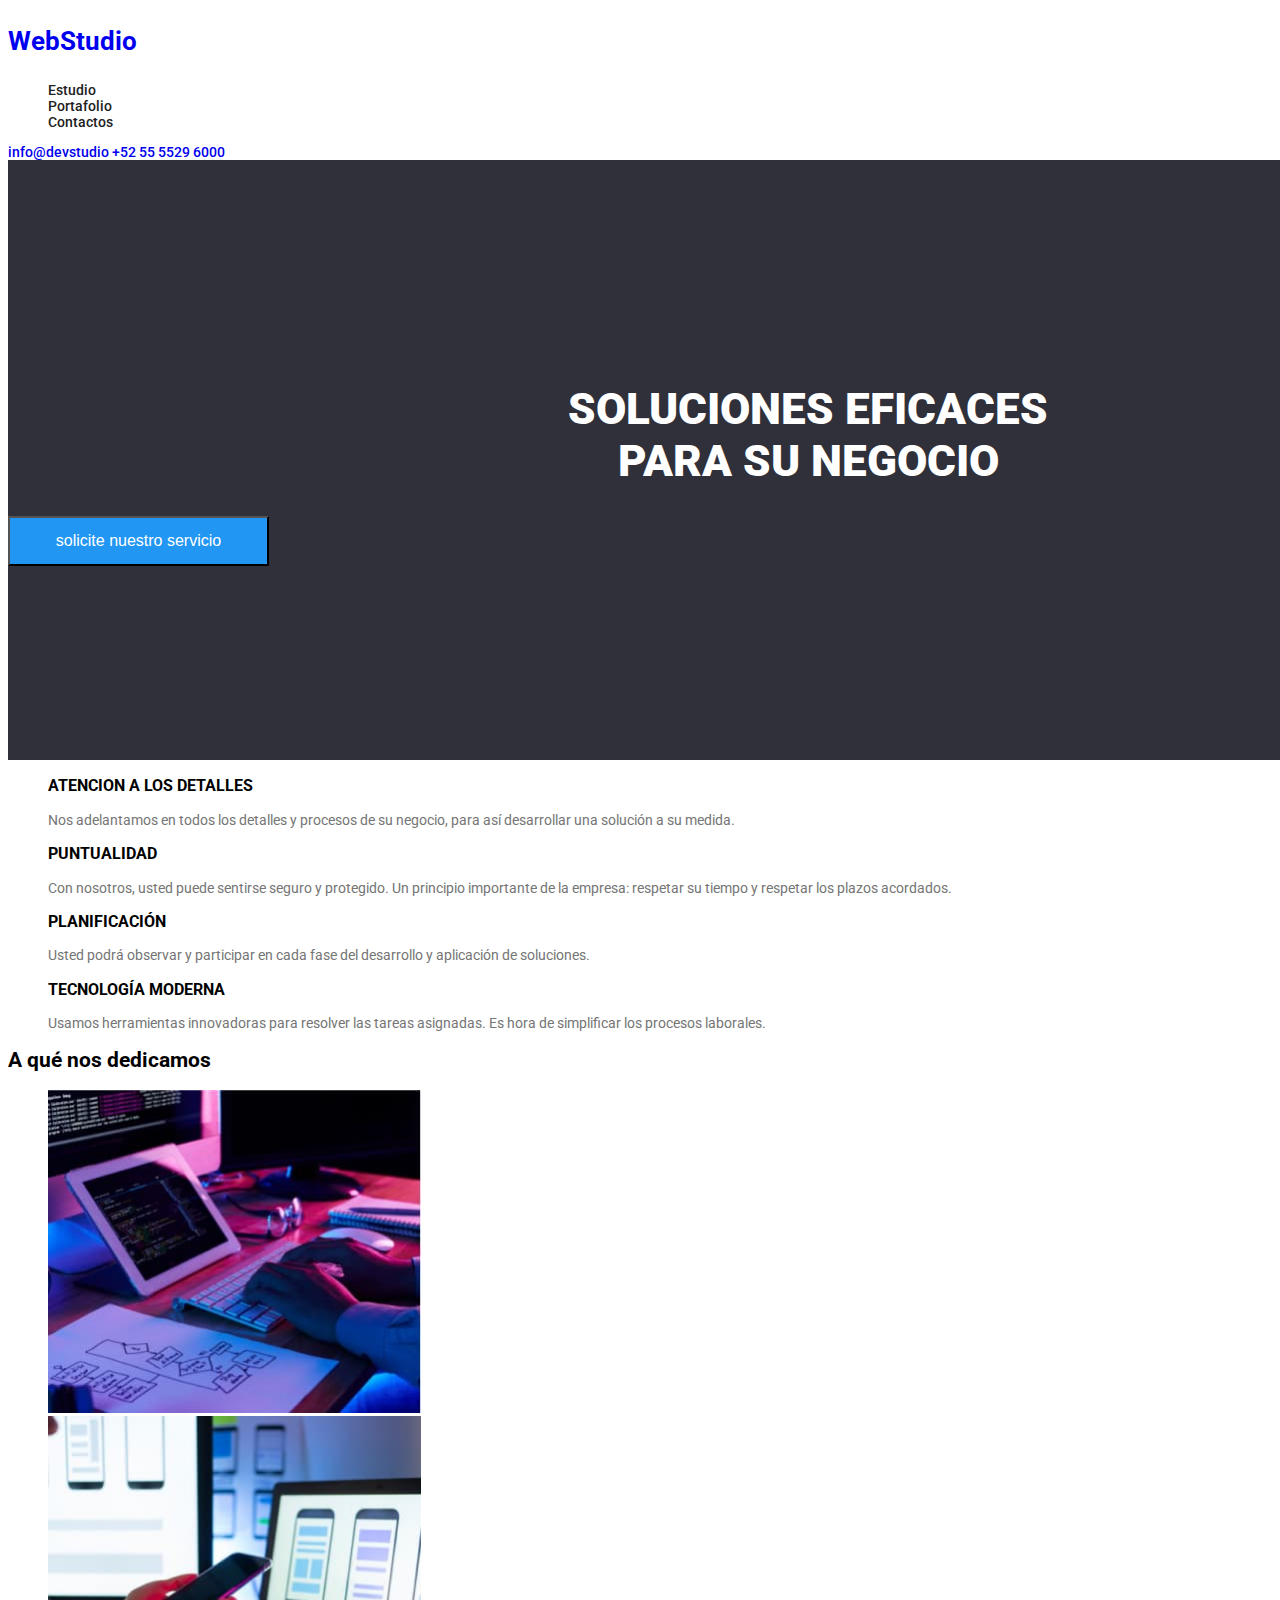
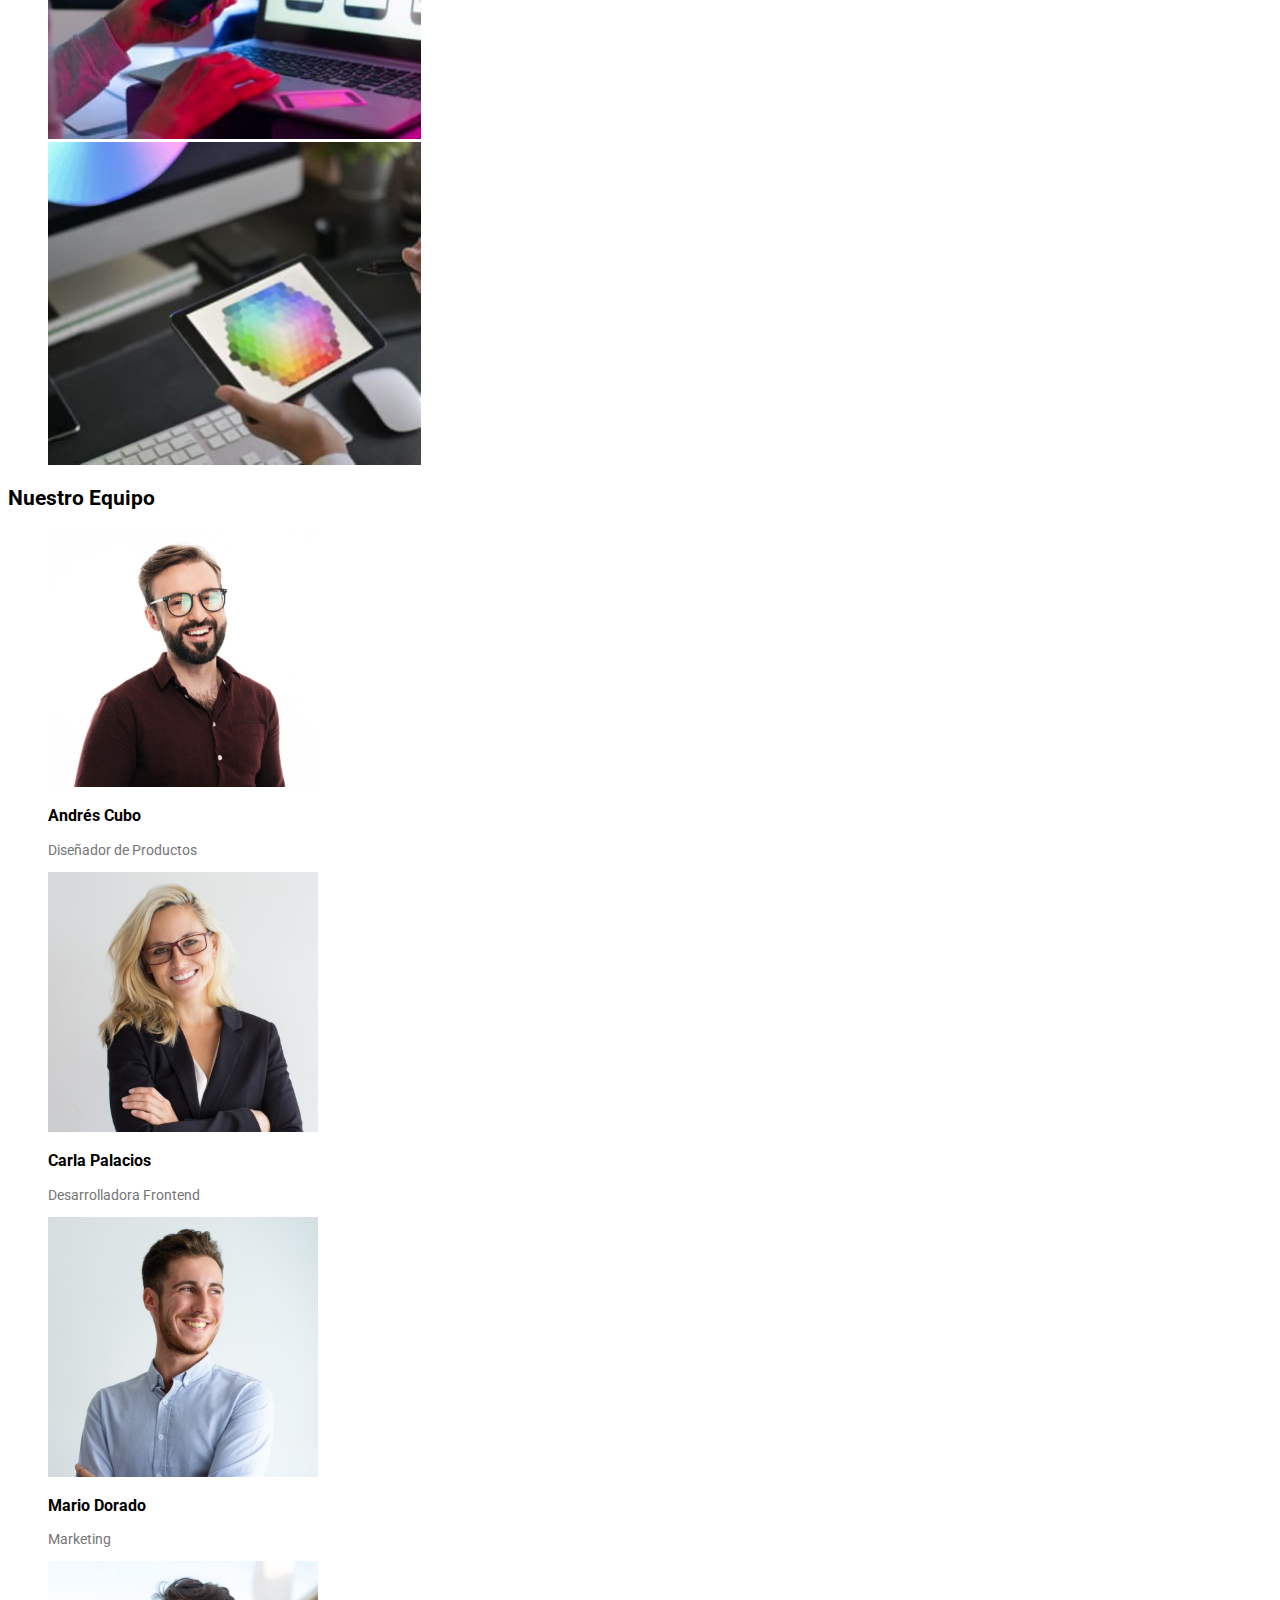
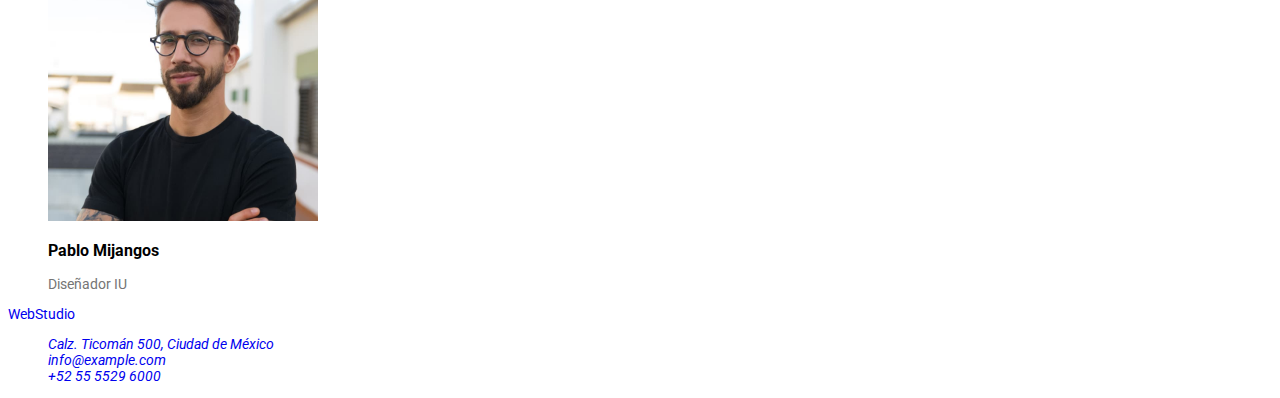
<file: index.html>
<!DOCTYPE html>
<html lang="en">
  <head>
    <meta charset="UTF-8" />
    <meta http-equiv="X-UA-Compatible" content="IE=edge" />
    <meta name="viewport" content="width=device-width, initial-scale=1.0" />
    <title>Principal</title>
    <link rel="stylesheet" href="css/styles.css" />
    <link rel="preconnect" href="https://fonts.googleapis.com" />
    <link rel="preconnect" href="https://fonts.gstatic.com" crossorigin />
    <link rel="preconnect" href="https://fonts.googleapis.com" />
    <link rel="preconnect" href="https://fonts.gstatic.com" crossorigin />
    <link
      href="https://fonts.googleapis.com/css2?family=Roboto:wght@500&display=swap"
      rel="stylesheet"
    />
    <link
      href="https://fonts.googleapis.com/css2?family=Raleway:wght@700&family=Roboto:wght@400;700;900&display=swap"
      rel="stylesheet"
    />
  </head>
  <body>
    <!-- WebStudio -->
    <header>
      <nav>
        <p class="logo"><a href="#"> WebStudio</a></p>
        <!-- navigation menu -->
        <ul class="main-menu">
          <li>
            <a class="link" href="#" target="_blank" rel="noopener no referrer">
              Estudio
            </a>
          </li>
          <li>
            <a
              class="link"
              href="./portfolio.html"
              target="_blank"
              rel="noopener no referrer"
            >
              Portafolio
            </a>
          </li>
          <li>
            <a class="link" href="#" target="_blank" rel="noopener no referrer">
              Contactos
            </a>
          </li>
        </ul>
      </nav>
      <!--contactos del encabezado-->
      <section class="header-contacts">
        <a href="mailto:info@devstudio"> info@devstudio</a>
        <a href="tel:+525555296000"> +52 55 5529 6000</a>
      </section>
    </header>
    <main>
      <!-- Solicitud de Servicio-->
      <section class="top-box">
        <h1 class="main-title">
          SOLUCIONES EFICACES
          <br />
          PARA SU NEGOCIO
        </h1>

        <button type="button">solicite nuestro servicio</button>
      </section>
      <!-- Promesa de valor -->
      <section>
        <ul>
          <li>
            <h3>ATENCION A LOS DETALLES</h3>
            <p>
              Nos adelantamos en todos los detalles y procesos de su negocio,
              para así desarrollar una solución a su medida.
            </p>
          </li>
          <li>
            <h3>PUNTUALIDAD</h3>
            <p>
              Con nosotros, usted puede sentirse seguro y protegido. Un
              principio importante de la empresa: respetar su tiempo y respetar
              los plazos acordados.
            </p>
          </li>
          <li>
            <h3>PLANIFICACIÓN</h3>
            <p>
              Usted podrá observar y participar en cada fase del desarrollo y
              aplicación de soluciones.
            </p>
          </li>
          <li>
            <h3>TECNOLOGÍA MODERNA</h3>
            <p>
              Usamos herramientas innovadoras para resolver las tareas
              asignadas. Es hora de simplificar los procesos laborales.
            </p>
          </li>
        </ul>
      </section>
      <!--A qué nos dedicamos-->
      <section>
        <h2>A qué nos dedicamos</h2>
        <ul>
          <li>
            <img
              src="images/img1.jpg"
              alt="computador de escritorio y tableta que están siendo utilizados por un desarrollador"
              width="373"
            />
          </li>
          <li>
            <img
              src="images/img2.jpg"
              alt="desarrollador contrastando en el móvil lo que está diseñado en la pantalla de su computador portatil"
              width="373"
            />
          </li>
          <li>
            <img
              src="images/img3.jpg"
              alt="desarrollador contrastando la paleta de colores entre la tableta y su computador"
              width="373"
            />
          </li>
        </ul>
      </section>
      <!--Equipo de Trabajo-->
      <section>
        <h2>Nuestro Equipo</h2>
        <ul>
          <li>
            <img
              src="images/img4.jpg"
              alt="hombre barbado de treinta y tres años, de cabello oscuro y con gafas"
              width="270"
            />
            <h3>Andrés Cubo</h3>
            <p>Diseñador de Productos</p>
          </li>
          <li>
            <img
              src="images/img5.jpg"
              alt="mujer rubia de treinta años, lentes y traje oscuro"
              width="270"
            />
            <h3>Carla Palacios</h3>
            <p>Desarrolladora Frontend</p>
          </li>
          <li>
            <img
              src="images/img6.jpg"
              alt="hombre joven sonriendo"
              width="270"
            />
            <h3>Mario Dorado</h3>
            <p>Marketing</p>
          </li>
          <li>
            <img
              src="images/img7.jpg"
              alt="hombre de 29 años, con lentes, barba y camiseta oscura "
              width="270"
            />
            <h3>Pablo Mijangos</h3>
            <p>Diseñador IU</p>
          </li>
        </ul>
      </section>
    </main>
    <footer>
      <a href="#">WebStudio</a>
      <address>
        <ul>
          <li>
            <a href="#" target="_blank" rel="noopener norefererr"
              >Calz. Ticomán 500, Ciudad de México</a
            >
          </li>
          <li>
            <a href="#" target="_blank" rel="noopener norefererr"
              >info@example.com</a
            >
          </li>
          <li>
            <a
              href="tel:+525555296000"
              target="_blank"
              rel="noopener norefererr"
              >+52 55 5529 6000</a
            >
          </li>
        </ul>
      </address>
    </footer>
  </body>
</html>
</file>
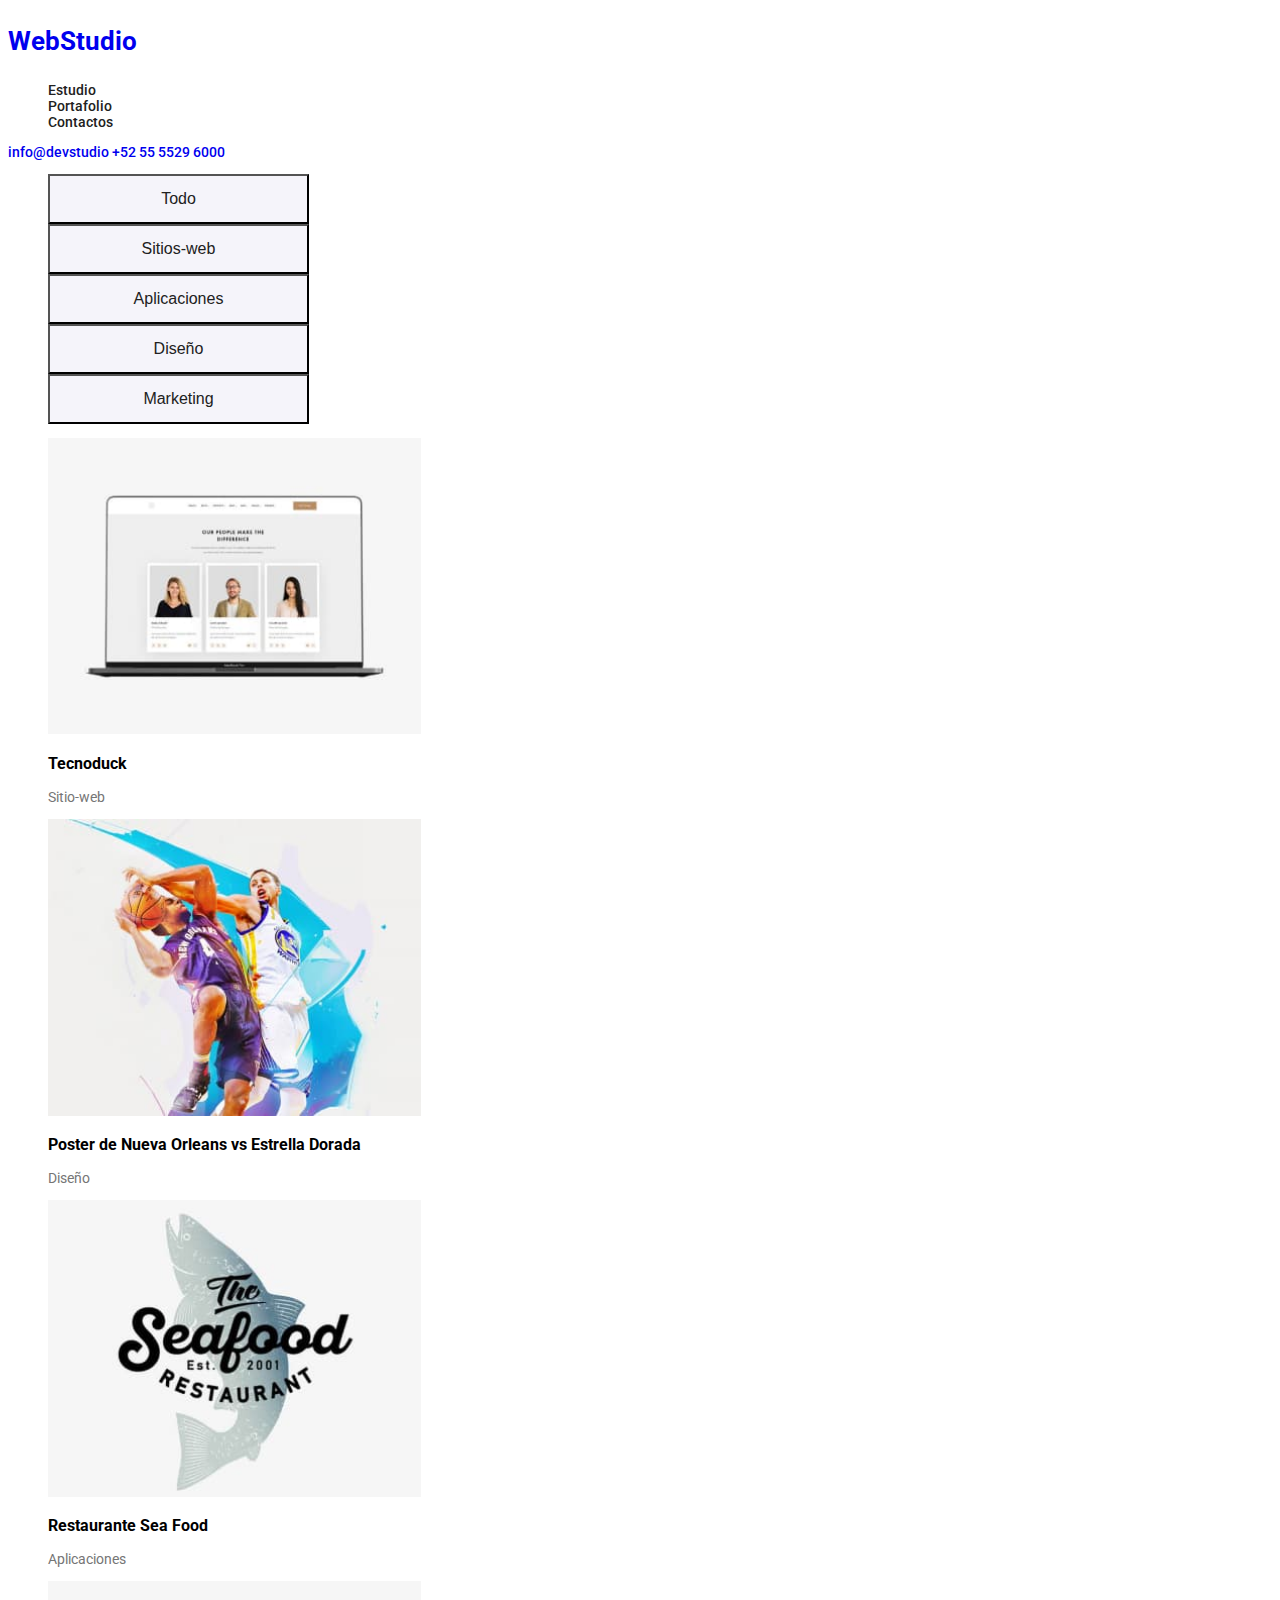
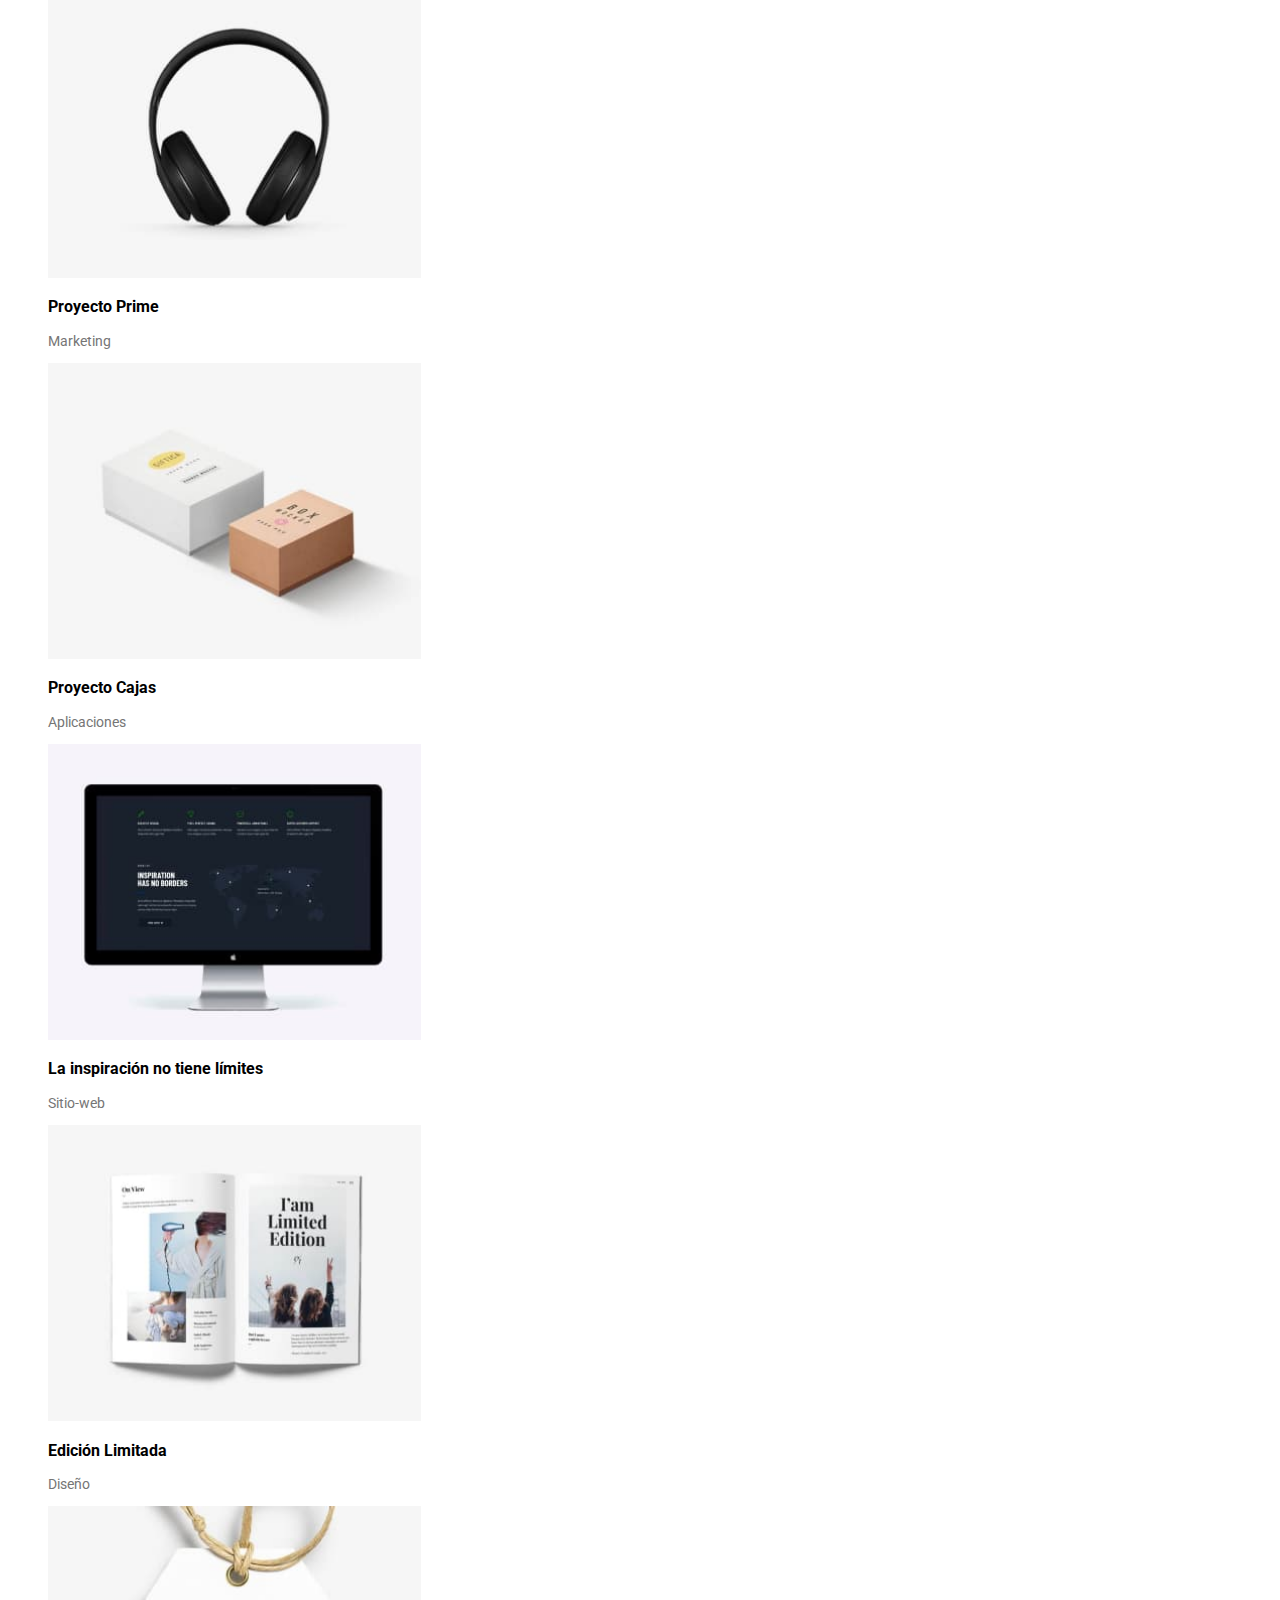
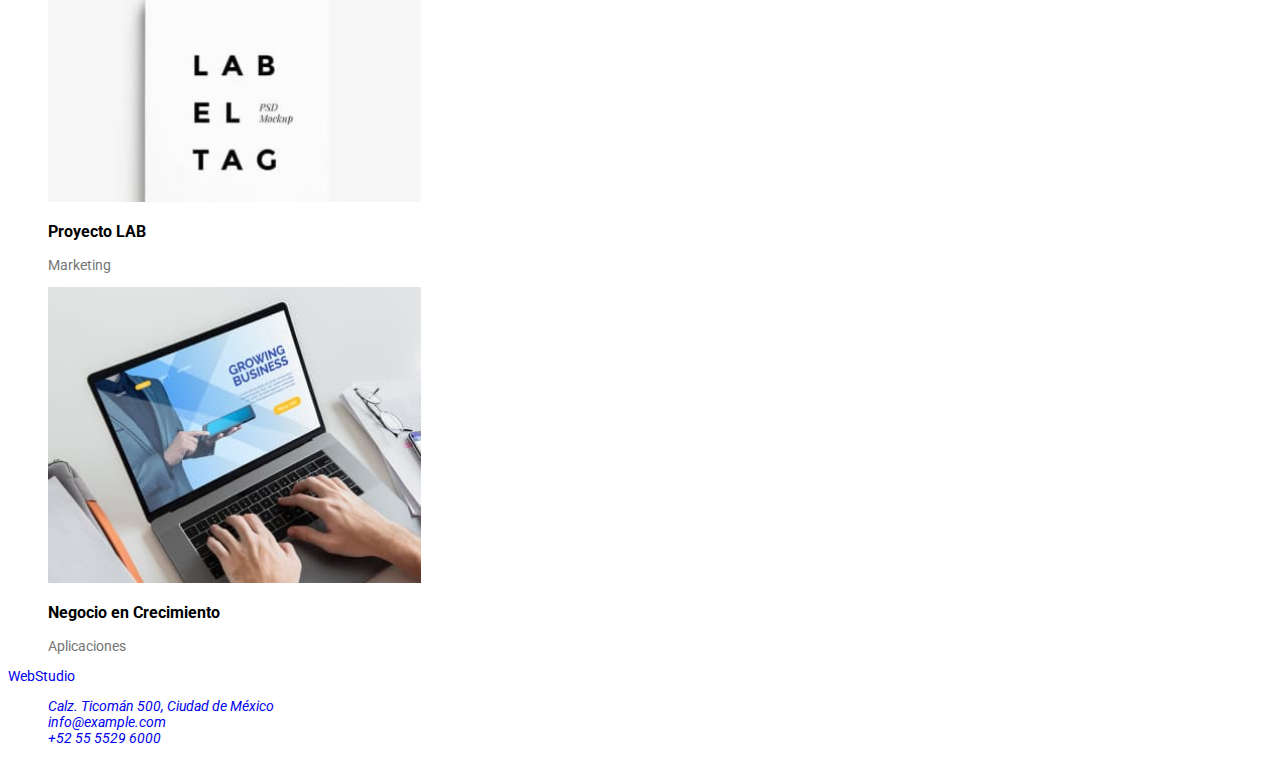
<file: portfolio.html>
<!DOCTYPE html>
<html lang="en">
  <head>
    <meta charset="UTF-8" />
    <meta http-equiv="X-UA-Compatible" content="IE=edge" />
    <meta name="viewport" content="width=device-width, initial-scale=1.0" />
    <title>Portafolio</title>
    <link rel="stylesheet" href="css/styles.css" />
    <link rel="preconnect" href="https://fonts.googleapis.com" />
    <link rel="preconnect" href="https://fonts.gstatic.com" crossorigin />
    <link rel="preconnect" href="https://fonts.googleapis.com" />
    <link rel="preconnect" href="https://fonts.gstatic.com" crossorigin />
    <link
      href="https://fonts.googleapis.com/css2?family=Roboto:wght@500&display=swap"
      rel="stylesheet"
    />
    <link
      href="https://fonts.googleapis.com/css2?family=Raleway:wght@700&family=Roboto:wght@400;700;900&display=swap"
      rel="stylesheet"
    />
  </head>
  <body>
    <!-- WebStudio -->
    <header>
      <nav>
        <p class="logo"><a href="#"> WebStudio</a></p>
        <!-- navigation menu -->
        <ul class="main-menu">
          <li>
            <a
              class="link"
              href="./index.html"
              target="_blank"
              rel="noopener no referrer"
            >
              Estudio
            </a>
          </li>
          <li>
            <a
              class="link"
              href="portfolio.html"
              target="_blank"
              rel="noopener no referrer"
            >
              Portafolio
            </a>
          </li>
          <li>
            <a class="link" href="#" target="_blank" rel="noopener no referrer">
              Contactos
            </a>
          </li>
        </ul>
      </nav>
      <!--contactos del encabezado-->
      <section class="header-contacts">
        <a href="mailto:info@devstudio"> info@devstudio</a>
        <a href="tel:+525555296000"> +52 55 5529 6000</a>
      </section>
    </header>
    <main>
      <nav>
        <ul>
          <li><button class="button-link">Todo</button></li>
          <li><button class="button-link">Sitios-web</button></li>
          <li><button class="button-link">Aplicaciones</button></li>
          <li><button class="button-link">Diseño</button></li>
          <li><button class="button-link">Marketing</button></li>
        </ul>
      </nav>
      <section>
        <ul>
          <li>
            <img
              src="images/img1-p.jpg"
              alt="sitio web mostrado en un laptop"
              width="373"
            />
            <h3>Tecnoduck</h3>
            <p>Sitio-web</p>
          </li>
          <li>
            <img
              src="images/img2-p.jpg"
              alt="poster de baloncesto"
              width="373"
            />
            <h3>Poster de Nueva Orleans vs Estrella Dorada</h3>
            <p>Diseño</p>
          </li>
          <li>
            <img
              src="images/img3-p.jpg"
              alt="logo de restaurante de comida de mar"
              width="373"
            />
            <h3>Restaurante Sea Food</h3>
            <p>Aplicaciones</p>
          </li>
          <li>
            <img
              src="images/img4-p.jpg"
              alt="audífonos de diadema"
              width="373"
            />
            <h3>Proyecto Prime</h3>
            <p>Marketing</p>
          </li>
          <li>
            <img src="images/img5-p.jpg" alt="cajas pequeñas" width="373" />
            <h3>Proyecto Cajas</h3>
            <p>Aplicaciones</p>
          </li>
          <li>
            <img
              src="images/img6-p.jpg"
              alt="sitio web mostrado en un computador de escritorio"
              width="373"
            />
            <h3>La inspiración no tiene límites</h3>
            <p>Sitio-web</p>
          </li>
          <li>
            <img src="images/img7-p.jpg" alt="magazine abierto" width="373" />
            <h3>Edición Limitada</h3>
            <p>Diseño</p>
          </li>
          <li>
            <img
              src="images/img8-p.jpg"
              alt="foto de una etiqueta de productos"
              width="373"
            />
            <h3>Proyecto LAB</h3>
            <p>Marketing</p>
          </li>
          <li>
            <img
              src="images/img9-p.jpg"
              alt="laptop y elementos de oficina sobre una mesa"
              width="373"
            />
            <h3>Negocio en Crecimiento</h3>
            <p>Aplicaciones</p>
          </li>
        </ul>
      </section>
    </main>
    <footer>
      <a href="index.html">WebStudio</a>
      <address>
        <ul>
          <li>
            <a href="#" target="_blank" rel="noopener norefererr"
              >Calz. Ticomán 500, Ciudad de México</a
            >
          </li>
          <li>
            <a href="#" target="_blank" rel="noopener norefererr"
              >info@example.com</a
            >
          </li>
          <li>
            <a href="#" target="_blank" rel="noopener norefererr"
              >+52 55 5529 6000</a
            >
          </li>
        </ul>
      </address>
    </footer>
  </body>
</html>
</file>
<file: css/styles.css>
body {
  background-color: white;
  font-family: "Roboto", "Arial";
  text-decoration: none;
  font-size: 14px;
  font-weight: 400;
}
.top-box {
  background-color: #2f303a;
  width: 1600px;
  height: 600px;
  align-content: center;
  text-decoration: none;
}
button {
  color: white;
  background-color: #2196f3;
  width: 261px;
  height: 50px;
  font-size: 16px;
  font-weight: 700px;
}

.button-link {
  color: #212121;
  background-color: #f5f4fa;
  width: 261px;
  height: 50px;
  font-size: 16px;
  font-weight: 500px;
}
button:hover {
  color: white;
  background-color: #2196f3;
}
.main-title {
  color: white;
  font-style: Roboto;
  font-size: 44px;
  font-weight: 900;
  text-align: center;
}
/*Espacio para menú navegación*/
.logo {
  color: #2196f3;
  font-weight: 700;
  font-size: 26px;
}

.main-menu {
  color: #212121;
  font-weight: 500;
}

.header-contacts {
  color: #757575;
  font-weight: 500;
}

ul {
  list-style-type: none;
}
.link {
  color: #212121;
  text-decoration: none;
}

.link:hover {
  color: #2196f3;
  text-decoration: none;
}

p {
  color: #757575;
}

.header-contacts {
  color: #757575;
  text-decoration: none;
}

.header-contacts:hover {
  color: #2196f3;
  text-decoration: none;
}

a {
  text-decoration: none;
}

li:hover {
  background: #ffffff;
  border: 1px solid #eeeeee;
  box-sizing: border-box;
  box-shadow: 0px 1px 1px rgba(0, 0, 0, 0.12), 0px 4px 4px rgba(0, 0, 0, 0.06),
    1px 4px 6px rgba(0, 0, 0, 0.16);
  text-decoration: none;
}
</file>
